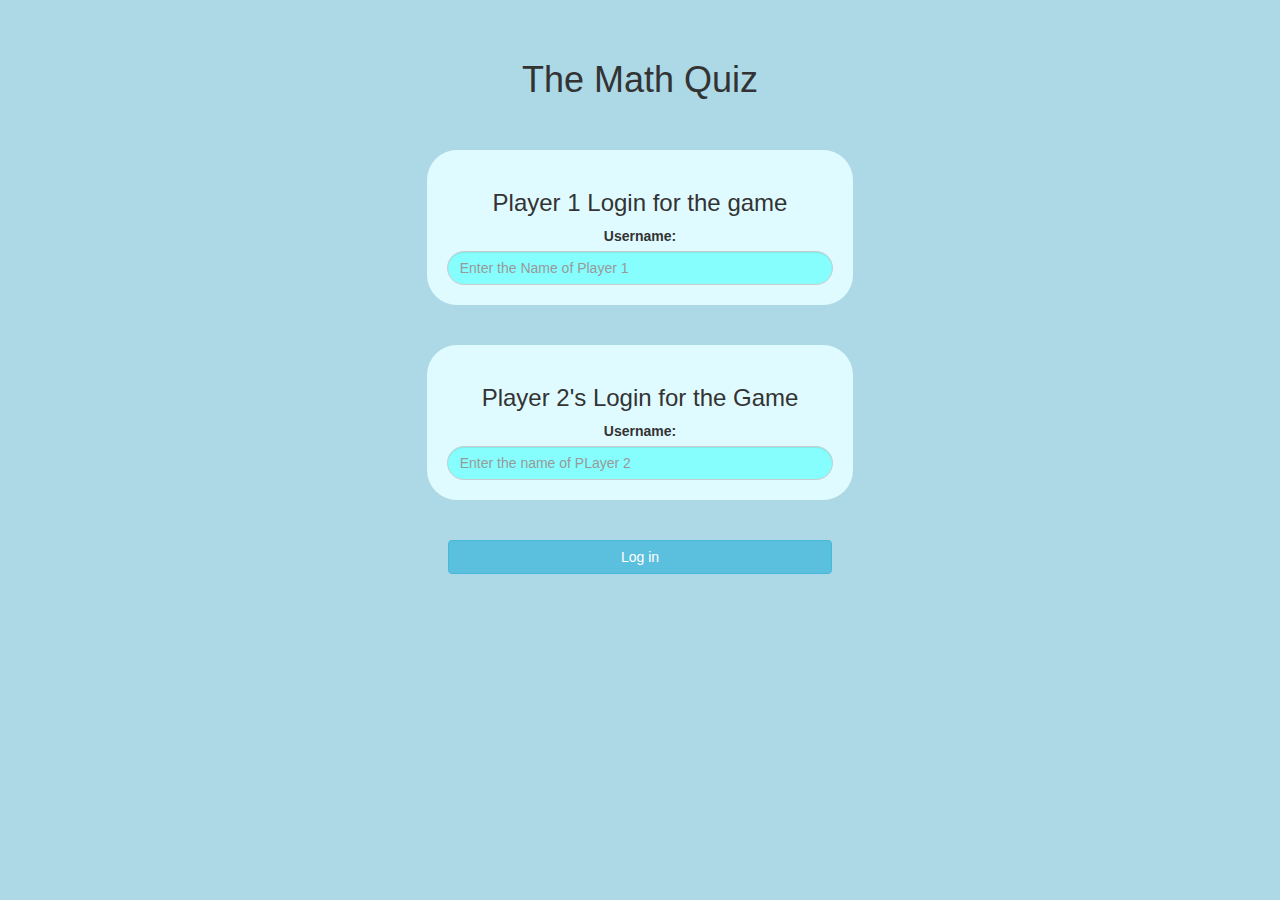
<file: index.html>
<!DOCTYPE html>
<html>
    <head>
	    <title>Math Quiz</title>

        <meta name="viewport" content="width=device-width, initial-scale=1">
        <link rel="stylesheet" href="https://maxcdn.bootstrapcdn.com/bootstrap/3.4.0/css/bootstrap.min.css">
<script src="https://ajax.googleapis.com/ajax/libs/jquery/3.4.1/jquery.min.js"></script>
<script src="https://maxcdn.bootstrapcdn.com/bootstrap/3.4.0/js/bootstrap.min.js"></script>

<link rel="stylesheet" type="text/css" href="game.css">

<script src="game_login.js"></script>
</head>
<body>

	<center>

	    <br>
	    <br>

	    <h1>The Math Quiz</h1>

	    <br>
	    <br>

	    <div class="col-lg-4 col-sm-8 col-xs-11 login_div1">
		    <h3>Player 1 Login for the game</h3>
		    <label>Username:</label>
		    <input type="text" id="p1_n_i" class="form-control" placeholder="Enter the Name of Player 1">
	    </div>

	    <br>
	    <br>

	    <div class="col-lg-4 col-sm-8 col-xs-11 login_div2">
		    <h3>Player 2's Login for the Game</h3>
		    <label>Username:</label>
		    <input type="text" id="p2_n_i" class="form-control" placeholder="Enter the name of PLayer 2">
	    </div>

	    <br>
	    <br>

	    <button style="width:30%" class="btn btn-info" onclick="a_U()">Log in</button>

    </center>
	
	<script src="game_login.js"></script>

</body>
</html>
</file>
<file: game.css>
body
{
	background: lightblue;
}

	.login_div1 , .login_div2
	{
		background: rgb(224, 251, 255);
		padding: 20px;
		float: none;
		border-radius: 30px;
	}


#p1_n_i , #p2_n_i
{
	display: inline-block;
	background-color: rgb(134, 254, 254);
	border-radius: 100px;
}
#word
{
	width: 60%;
}
#word_display
{
	letter-spacing: 1px;
}
#output
{
background: rgb(48, 255, 124);
border-radius: 10px;
border-top: 10px solid #AA4465;
padding: 10px;
float: none;
text-align: left;
}
</file>
